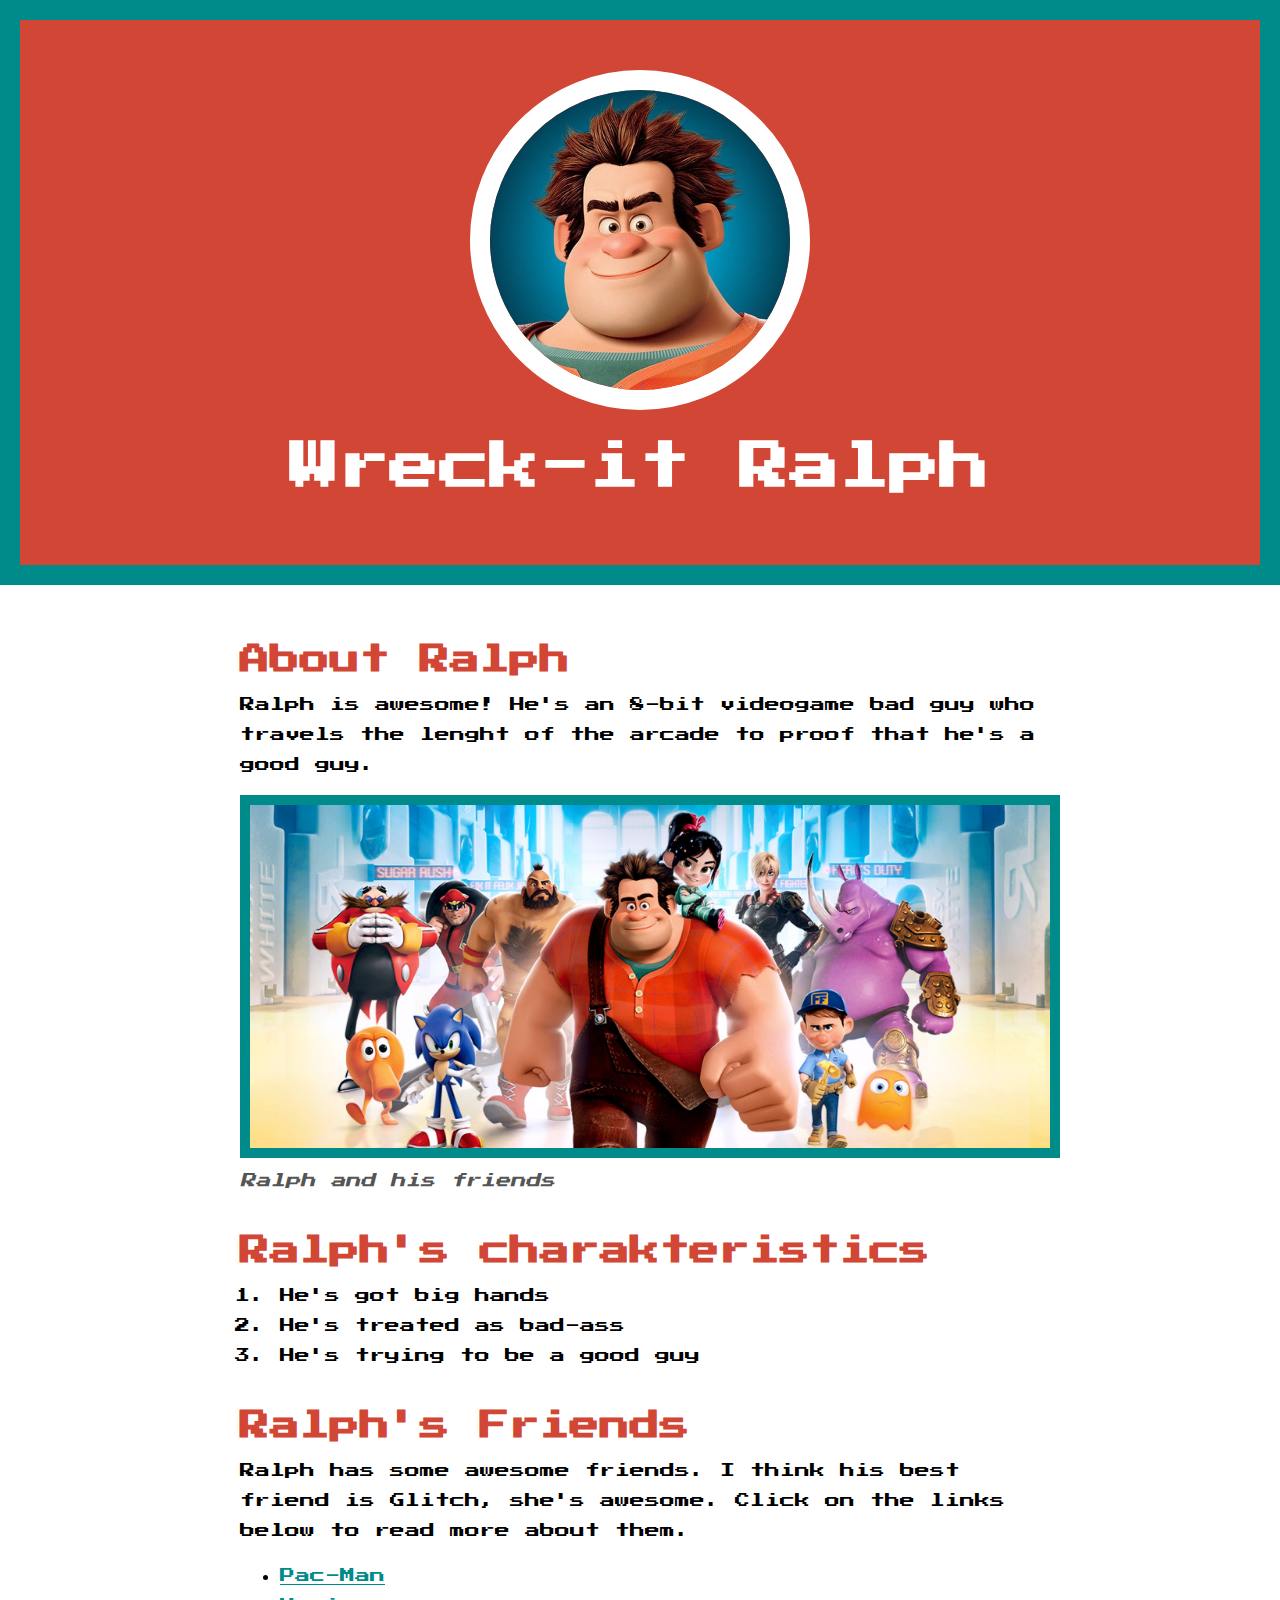
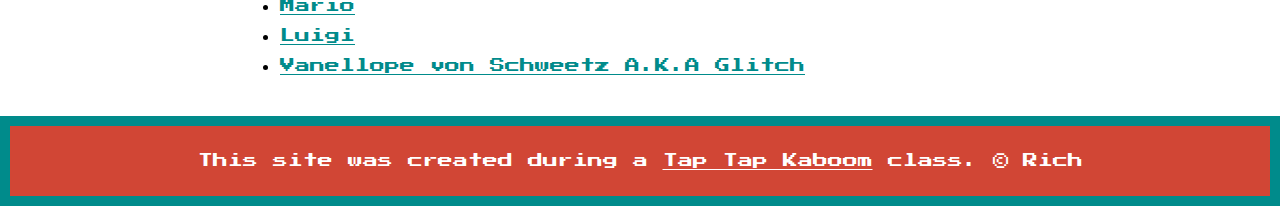
<file: index.html>
<!DOCTYPE html>
<html>
<head>
	<meta charset="utf-8">
	<title>Wreck-it Ralph</title>
	<link rel="icon" href="img/Ralph-avatar.jpeg">
	<link href="https://fonts.googleapis.com/css2?family=Press+Start+2P&display=swap" rel="stylesheet">
	<link rel="stylesheet" type="text/css" href="css/hero.css">
</head>
<body>
<!--header element -->
<header><img src="img/Ralph-avatar.jpeg">
<h1>Wreck-it Ralph</h1></header>
<!-- main element -->
<main>
	<h2>About Ralph</h2>
	<p>Ralph is awesome! He's an 8-bit videogame bad guy who travels the lenght of the arcade to proof that he's a good guy.</p>
	<img src="img/ralph-big.jpeg">
	<p class="caption">Ralph and his friends</p>
	<!-- charakteristics -->
	<h2>Ralph's charakteristics</h2>
	<ol>
		<li>He's got big hands</li>
		<li>He's treated as bad-ass</li>
		<li>He's trying to be a good guy</li>
	</ol>
	<!-- Friends -->
	<h2>Ralph's Friends</h2>
	<p>Ralph has some awesome friends. I think his best friend is Glitch, she's awesome. Click on the links below to read more about them.</p>
	<ul>
		<li><a target="_blank" href="https://pl.wikipedia.org/wiki/Pac-Man">Pac-Man</a></li>
		<li><a target="_blank" href="https://pl.wikipedia.org/wiki/Mario">Mario</a></li>
		<li><a target="_blank"  href="https://en.wikipedia.org/wiki/Luigi">Luigi</a></li>
		<li><a target="_blank"  href="https://disney.fandom.com/wiki/Vanellope_von_Schweetz">Vanellope von Schweetz A.K.A Glitch</a></li>
	</ul>
</main>

<!-- Footer element -->
<footer>
	<p>This site was created during a <a target="_blank" href="https://taptapkaboom.com">Tap Tap Kaboom</a> class. &copy; Rich</p>
</footer> 




</body>
</html>
</file>
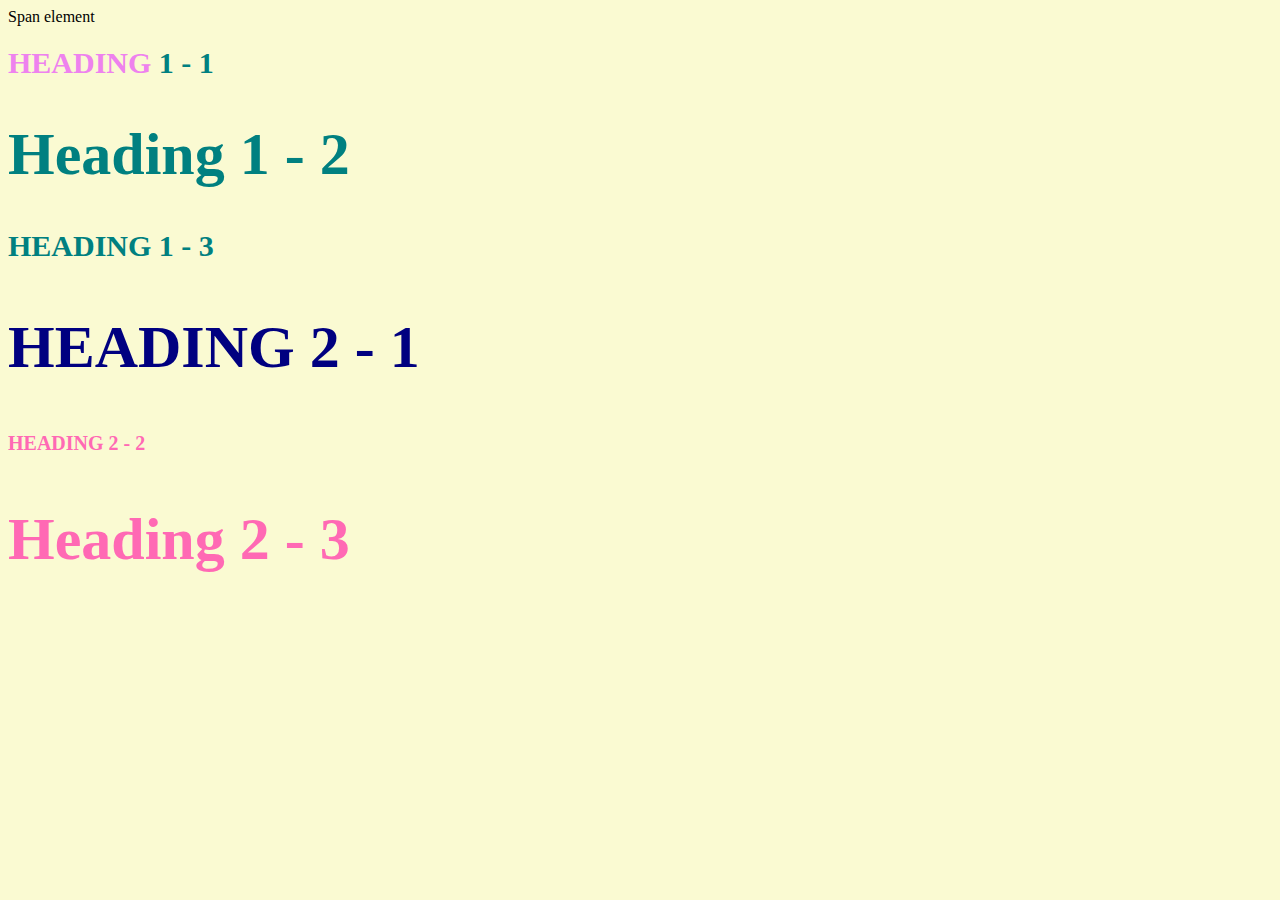
<file: style-test.html>
<!DOCTYPE html>
<html>
<head>
	<meta charset="utf-8">
	<title>Style Test</title>
	<link rel="stylesheet" type="text/css" href="css/test.css">
</head>
<body>
<span>Span element</span>
	<h1 class="uppercase"><span>Heading</span> 1 - 1</h1>
	<h1 class="big">Heading 1 - 2</h1>
	<h1 class="uppercase">Heading 1 - 3</h1>
	<h2 class="big uppercase">Heading 2 - 1</h2>
	<h2 class="uppercase">Heading 2 - 2</h2>
	<h2 class="big">Heading 2 - 3</h2>

</body>
</html>
</file>
<file: css/hero.css>
body {
	margin:  0;
	font-family: 'Press Start 2P', cursive;
	font-size: 15px;
	line-height: 30px;
}

header{
	background-color: #d14635;
	border: 20px solid darkcyan;
	text-align: center;
	padding-top: 50px;
	padding-bottom: 50px;
}
h1,h2{font-family: 'Press Start 2P', cursive;
}
header h1{
	color: white;
	font-size: 50px;

}

header img{
	border-radius: 170px;
	width: 300px;
	border: 20px solid white;
}

main{
	max-width: 800px;
	margin: 0 auto;
	padding: 20px;

}

main img{
	max-width: 100%;
	border: 10px solid darkcyan;
}

h2{
	font-size: 30px;
	color: #d14635;
	margin: 40px 0 10px;
}

a{
	color: darkcyan;

}
a:hover{color: #d14635;
}

footer{
		background-color: #d14635;
		border: 10px solid darkcyan;
		text-align: center;
		color: white;
		padding: 20px;
}
footer p{
	margin: 0;
}
footer a{
	color: white;
}

footer a:hover{
	opacity: .5;
	color: white;
	background-color: transparent;
}

p.caption{
	color: #555555;
	font-family: 'Press Start 2P', cursive;
	font-style: italic;
	margin-top: 0;
}
</file>
<file: css/test.css>
body{background-color: lightgoldenrodyellow;}
h1{font-size: 30px;
color: teal;}
h2{font-size: 20px;
color: hotpink;}
.big {font-size: 60px;}
.uppercase{text-transform: uppercase;}
.big.uppercase{color: navy}
h1 span{color: violet;}
</file>
